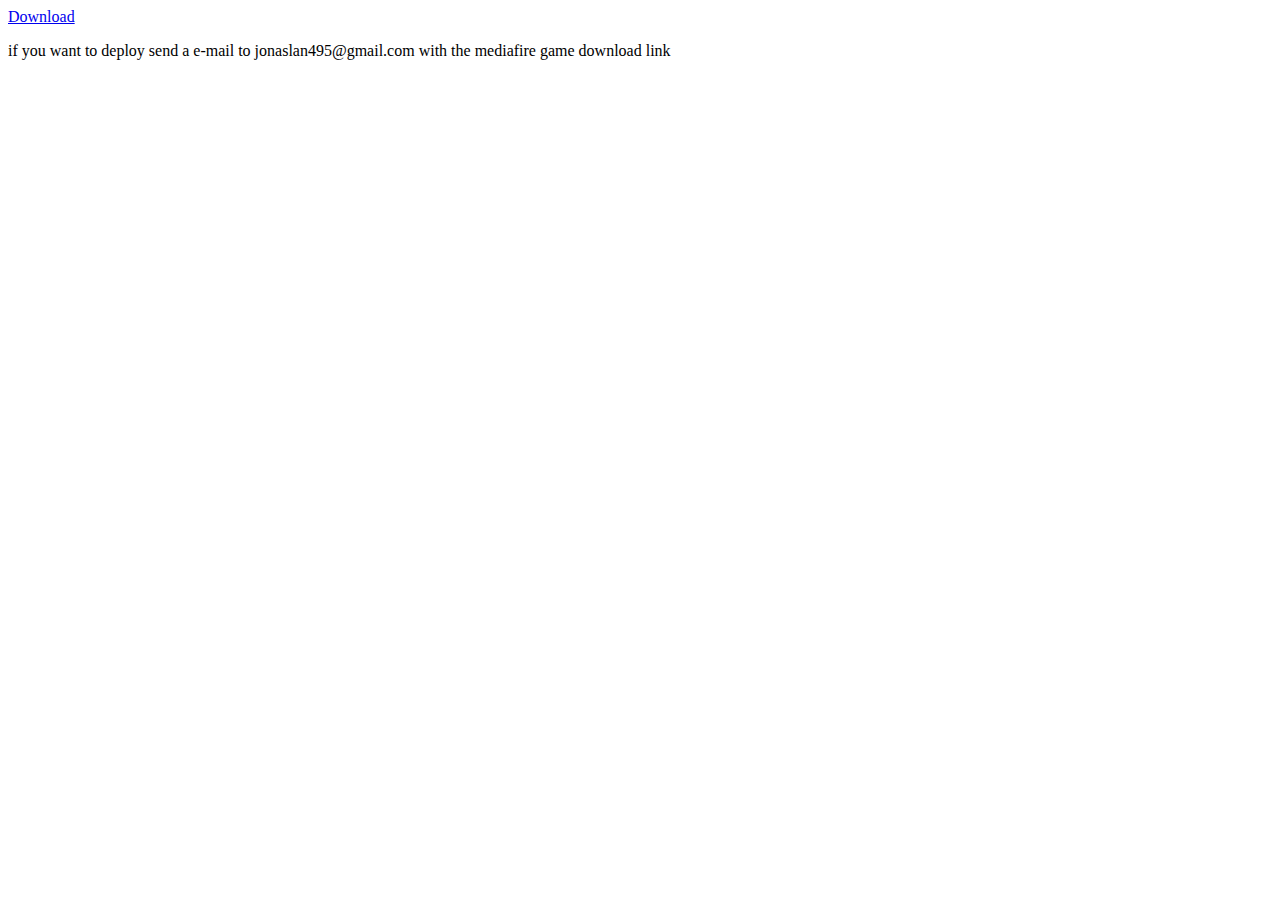
<file: index.html>
<!DOCTYPE HTML>
<html>
  <head>
    <body>
      <a href="https://www.mediafire.com/file/rxr375vxk2i88bt/GameDeployPlataform.zip">Download</a>
      <p>if you want to deploy send a e-mail to jonaslan495@gmail.com with the mediafire game download link</p>
    </body>
  </head>
</html>
</file>
